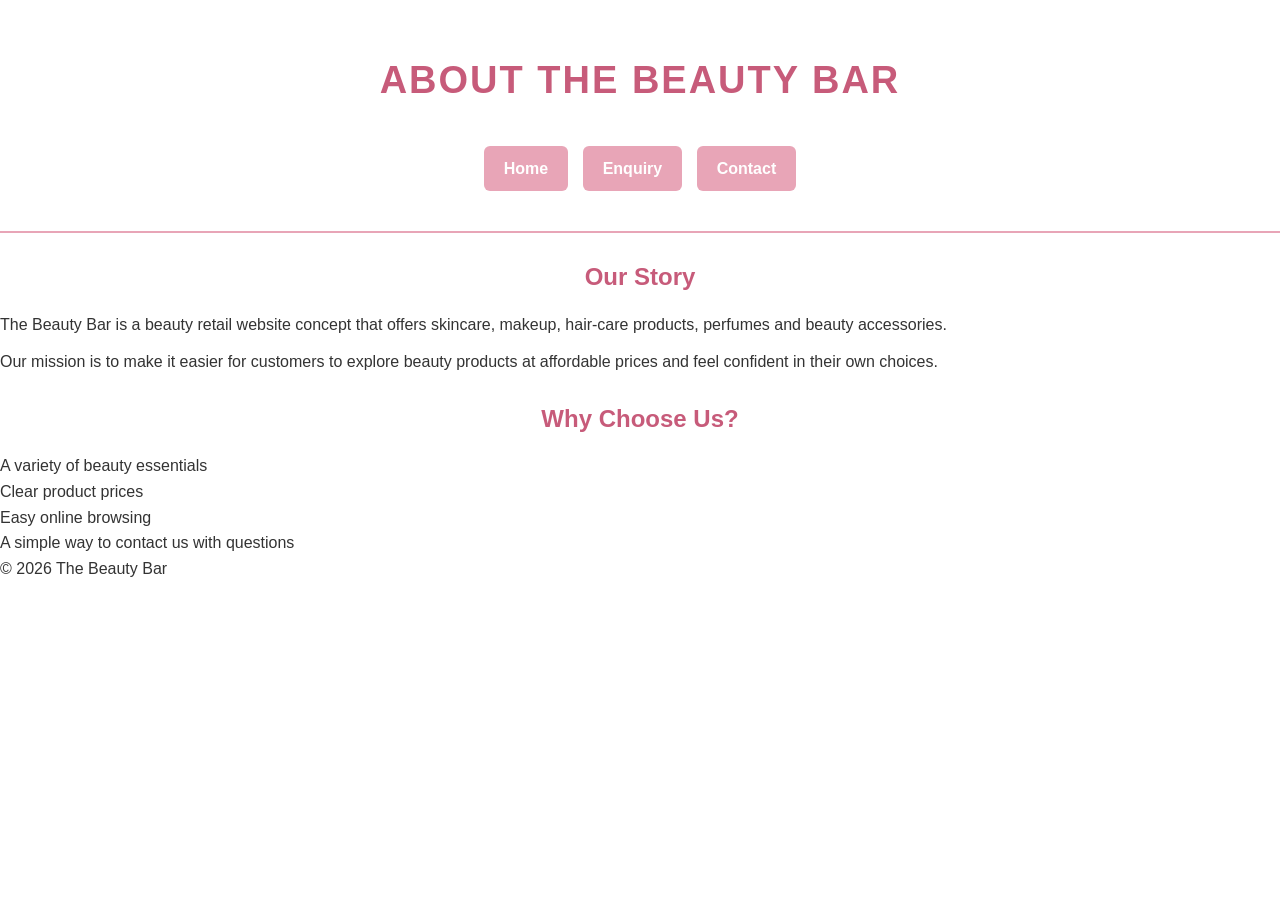
<file: About.html>
<!DOCTYPE html>
<html lang="en">
<head>
    <meta charset="UTF-8">
    <meta name="viewport" content="width=device-width, initial-scale=1.0">
    <title>About The Beauty Bar</title>
    <meta name="description" content="Learn about The Beauty Bar and its beauty products.">
    <link rel="stylesheet" href="style.css">
</head>
<body>

    <header class="site-header">
        <h1>ABOUT THE BEAUTY BAR</h1>

        <nav>
            <a href="index.html">Home</a>
            <a href="enquiry.html">Enquiry</a>
            <a href="Contact.html">Contact</a>
        </nav>
    </header>

    <main class="container content-card">
        <h2>Our Story</h2>

        <p>The Beauty Bar is a beauty retail website concept that offers skincare, makeup, hair-care products, perfumes and beauty accessories.</p>

        <p>Our mission is to make it easier for customers to explore beauty products at affordable prices and feel confident in their own choices.</p>

        <h2>Why Choose Us?</h2>

        <ul>
            <li>A variety of beauty essentials</li>
            <li>Clear product prices</li>
            <li>Easy online browsing</li>
            <li>A simple way to contact us with questions</li>
        </ul>
    </main>

    <footer>
        <p>&copy; 2026 The Beauty Bar</p>
    </footer>

</body>
</html>
</file>
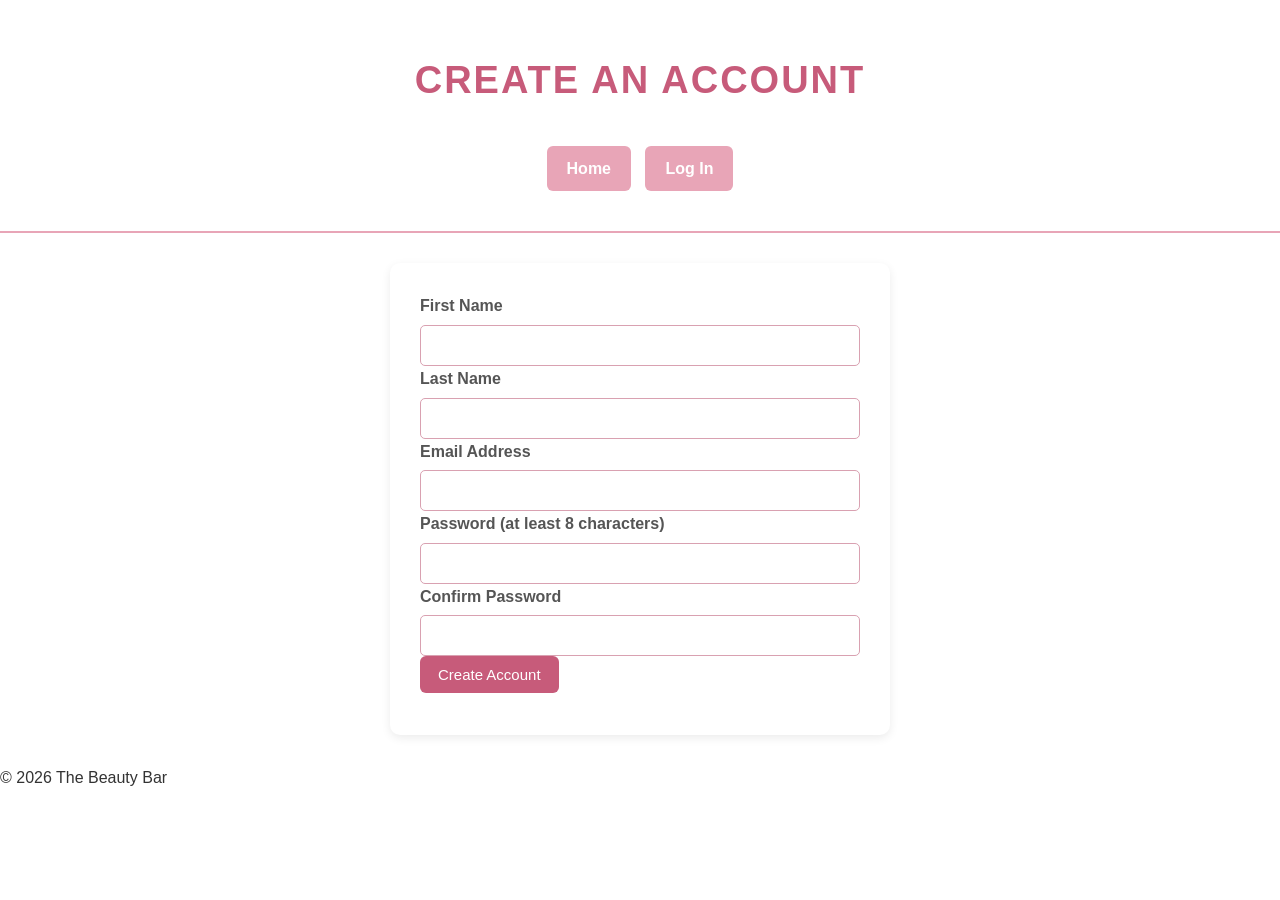
<file: account.html>
<!DOCTYPE html>
<html lang="en">
<head>
    <meta charset="UTF-8">
    <meta name="viewport" content="width=device-width, initial-scale=1.0">
    <title>Create Account | The Beauty Bar</title>
    <link rel="stylesheet" href="style.css">
    <script src="script.js" defer></script>
</head>
<body>

    <header class="site-header">
        <h1>CREATE AN ACCOUNT</h1>
        <nav>
            <a href="index.html">Home</a>
            <a href="login.html">Log In</a>
        </nav>
    </header>

    <main class="container narrow">
        <form id="account-form" class="form-card">
            <label for="firstName">First Name</label>
            <input type="text" id="firstName" minlength="2" required>

            <label for="lastName">Last Name</label>
            <input type="text" id="lastName" minlength="2" required>

            <label for="account-email">Email Address</label>
            <input type="email" id="account-email" required>

            <label for="account-password">Password (at least 8 characters)</label>
            <input type="password" id="account-password" minlength="8" required>

            <label for="confirmPassword">Confirm Password</label>
            <input type="password" id="confirmPassword" minlength="8" required>

            <button type="submit">Create Account</button>

            <p id="account-feedback" class="form-feedback" role="status"></p>
        </form>
    </main>

    <footer>
        <p>&copy; 2026 The Beauty Bar</p>
    </footer>

</body>
</html>
</file>
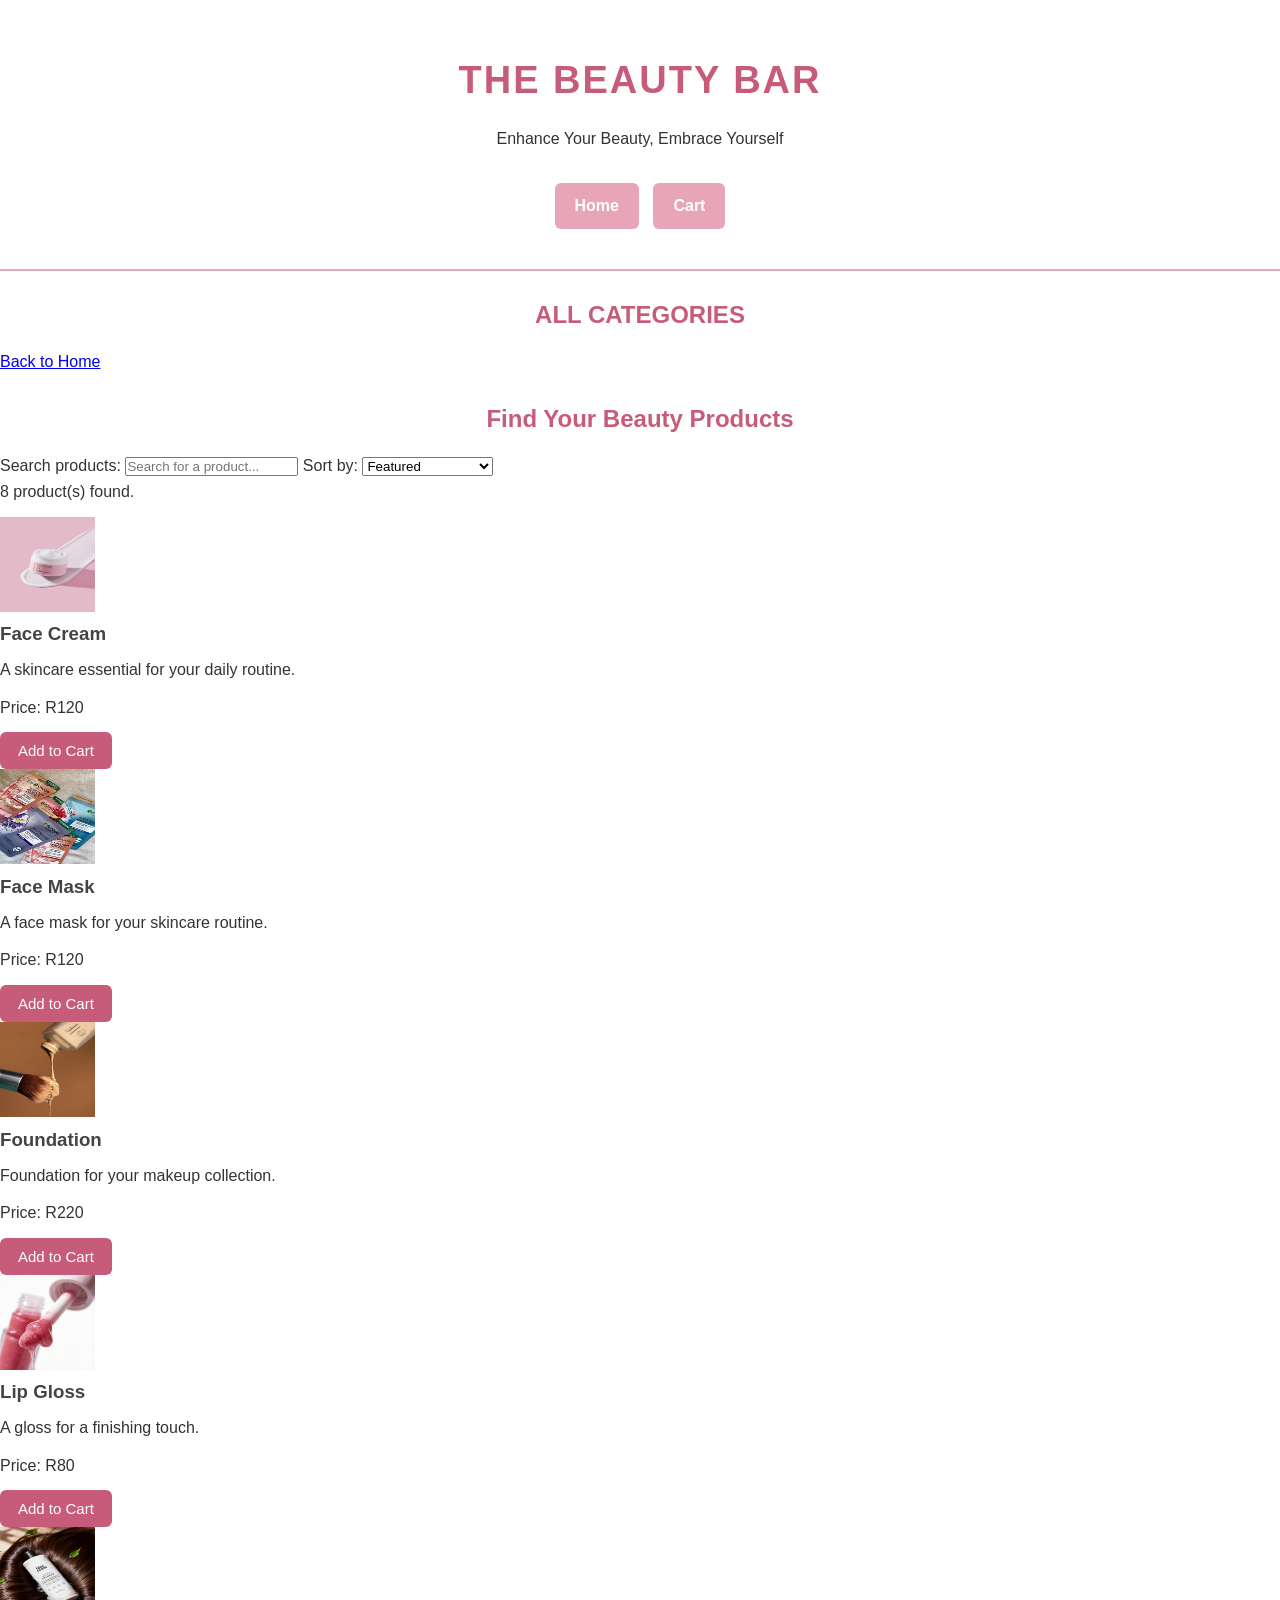
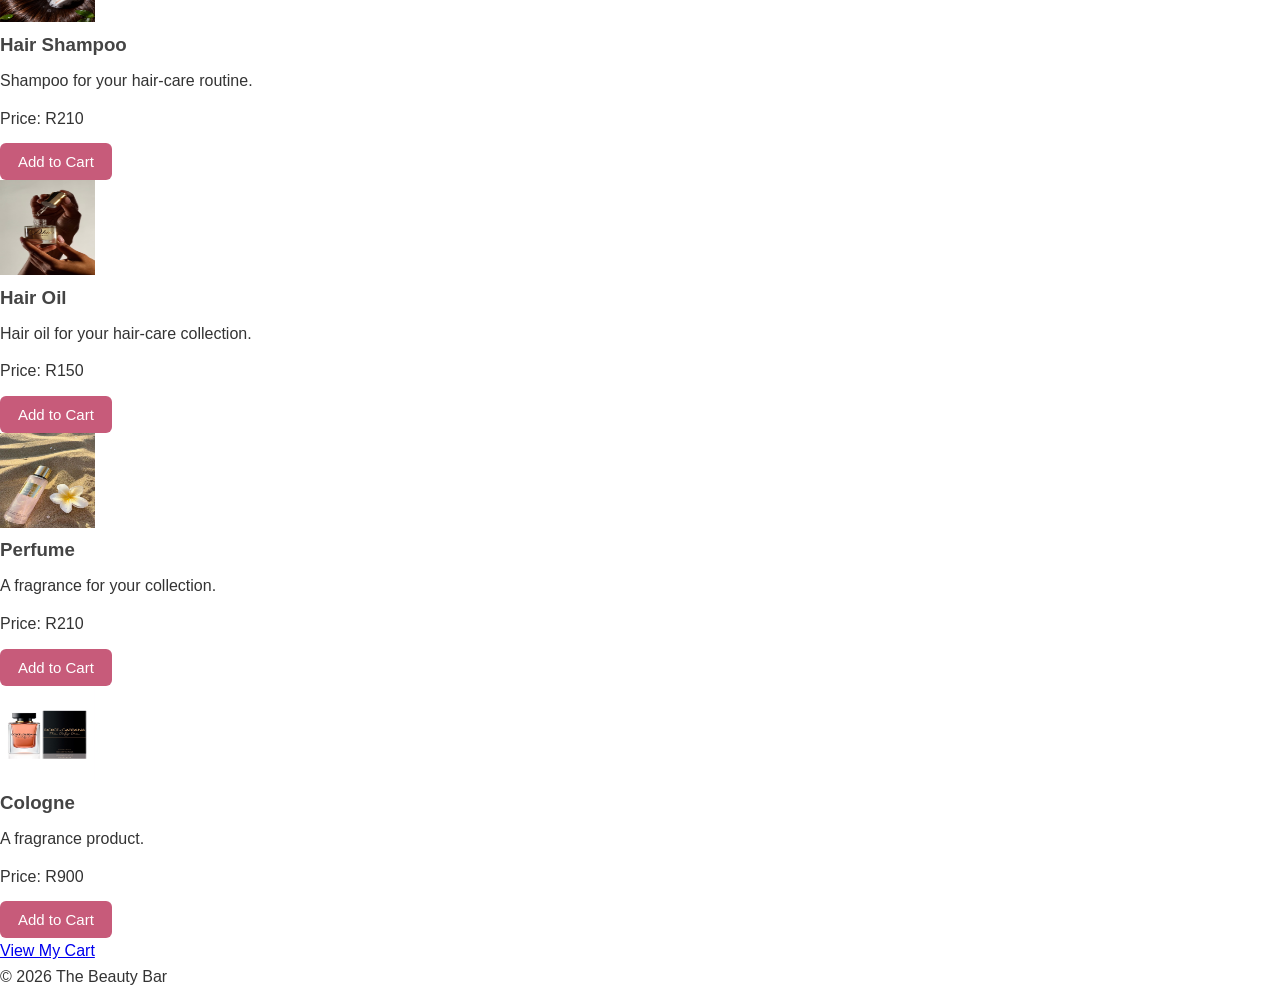
<file: Category.html>
<!DOCTYPE html>
<html lang="en">
<head>
    <meta charset="UTF-8">
    <meta name="viewport" content="width=device-width, initial-scale=1.0">

    <title>Categories | The Beauty Bar</title>
    <meta name="description" content="Browse skincare, makeup, hair care and fragrance products at The Beauty Bar.">

    <link rel="stylesheet" href="style.css">
    <script src="script.js" defer></script>
</head>

<body>

    <header class="site-header">
        <h1>THE BEAUTY BAR</h1>
        <p>Enhance Your Beauty, Embrace Yourself</p>

        <nav>
            <a href="index.html">Home</a>
            <a href="Cart.html">Cart</a>
        </nav>
    </header>

    <main class="container">

        <h2>ALL CATEGORIES</h2>

        <a href="index.html" class="button-link">
            Back to Home
        </a>

        <h2>Find Your Beauty Products</h2>

        <div class="shop-controls">
            <label for="product-search">Search products:</label>
            <input
                type="search"
                id="product-search"
                placeholder="Search for a product..."
            >

            <label for="sort-products">Sort by:</label>
            <select id="sort-products">
                <option value="featured">Featured</option>
                <option value="low-high">Price: Low to High</option>
                <option value="high-low">Price: High to Low</option>
                <option value="name">Product Name</option>
            </select>
        </div>

        <p id="product-feedback" role="status" aria-live="polite"></p>

        <div id="product-list" class="product-list">

            <div class="product-card">
                <img src="resor/Face cream.jpeg" alt="Face Mask" width="100"> 
                <div class="product-info">
                    <h3>Face Mask</h3>
                    <p>Price: R120</p>
                    <button onclick="addToCart(2)">Add to Cart</button>
                </div>
            </div>

            <div class="product-card">
                <img src="resor/Foundation.jpeg" alt="Foundation" width="100">
                <div class="product-info">
                    <h3>Foundations</h3>
                    <p>Price: R220</p>
                    <button onclick="addToCart(3)">Add to Cart</button>
                </div>
            </div>

            <div class="product-card">
                <img src="resor/Lipgloss.jpeg" alt="Lip Gloss" width="100">
                <div class="product-info">
                    <h3>Lip Gloss</h3>
                    <p>Price: R80</p>
                    <button onclick="addToCart(4)">Add to Cart</button>
                </div>
            </div>

            <div class="product-card">
                <img src="resor/Hair Shampoo.jpeg" alt="Hair Shampoo" width="100">
                <div class="product-info">
                    <h3>Hair Shampoo</h3>
                    <p>Price: R210</p>
                    <button onclick="addToCart(5)">Add to Cart</button>
                </div>
            </div>

            <div class="product-card">
                <img src="resor/Hair Oil.jpeg" alt="Hair Oil" width="100">
                <div class="product-info">
                    <h3>Hair Oil</h3>
                    <p>Price: R150</p>
                    <button onclick="addToCart(6)">Add to Cart</button>
                </div>
            </div>

            <div class="product-card">
                <img src="resor/Perfume.jpeg" alt="Perfume" width="100">
                <div class="product-info">
                    <h3>Perfumes</h3>
                    <p>Price: R210</p>
                    <button onclick="addToCart(7)">Add to Cart</button>
                </div>
            </div>

            <div class="product-card">
                <img src="resor/cologne.jpeg" alt="Cologne" width="100">
                <div class="product-info">
                    <h3>Colognes</h3>
                    <p>Price: R900</p>
                    <button onclick="addToCart(8)">Add to Cart</button>
                </div>
            </div>

        </div>

        <div class="button-row">
            <a href="Cart.html" class="button-link">View My Cart</a>
        </div>

    </main>

    <footer>
        <p>&copy; 2026 The Beauty Bar</p>
    </footer>

</body>
</html>
</file>
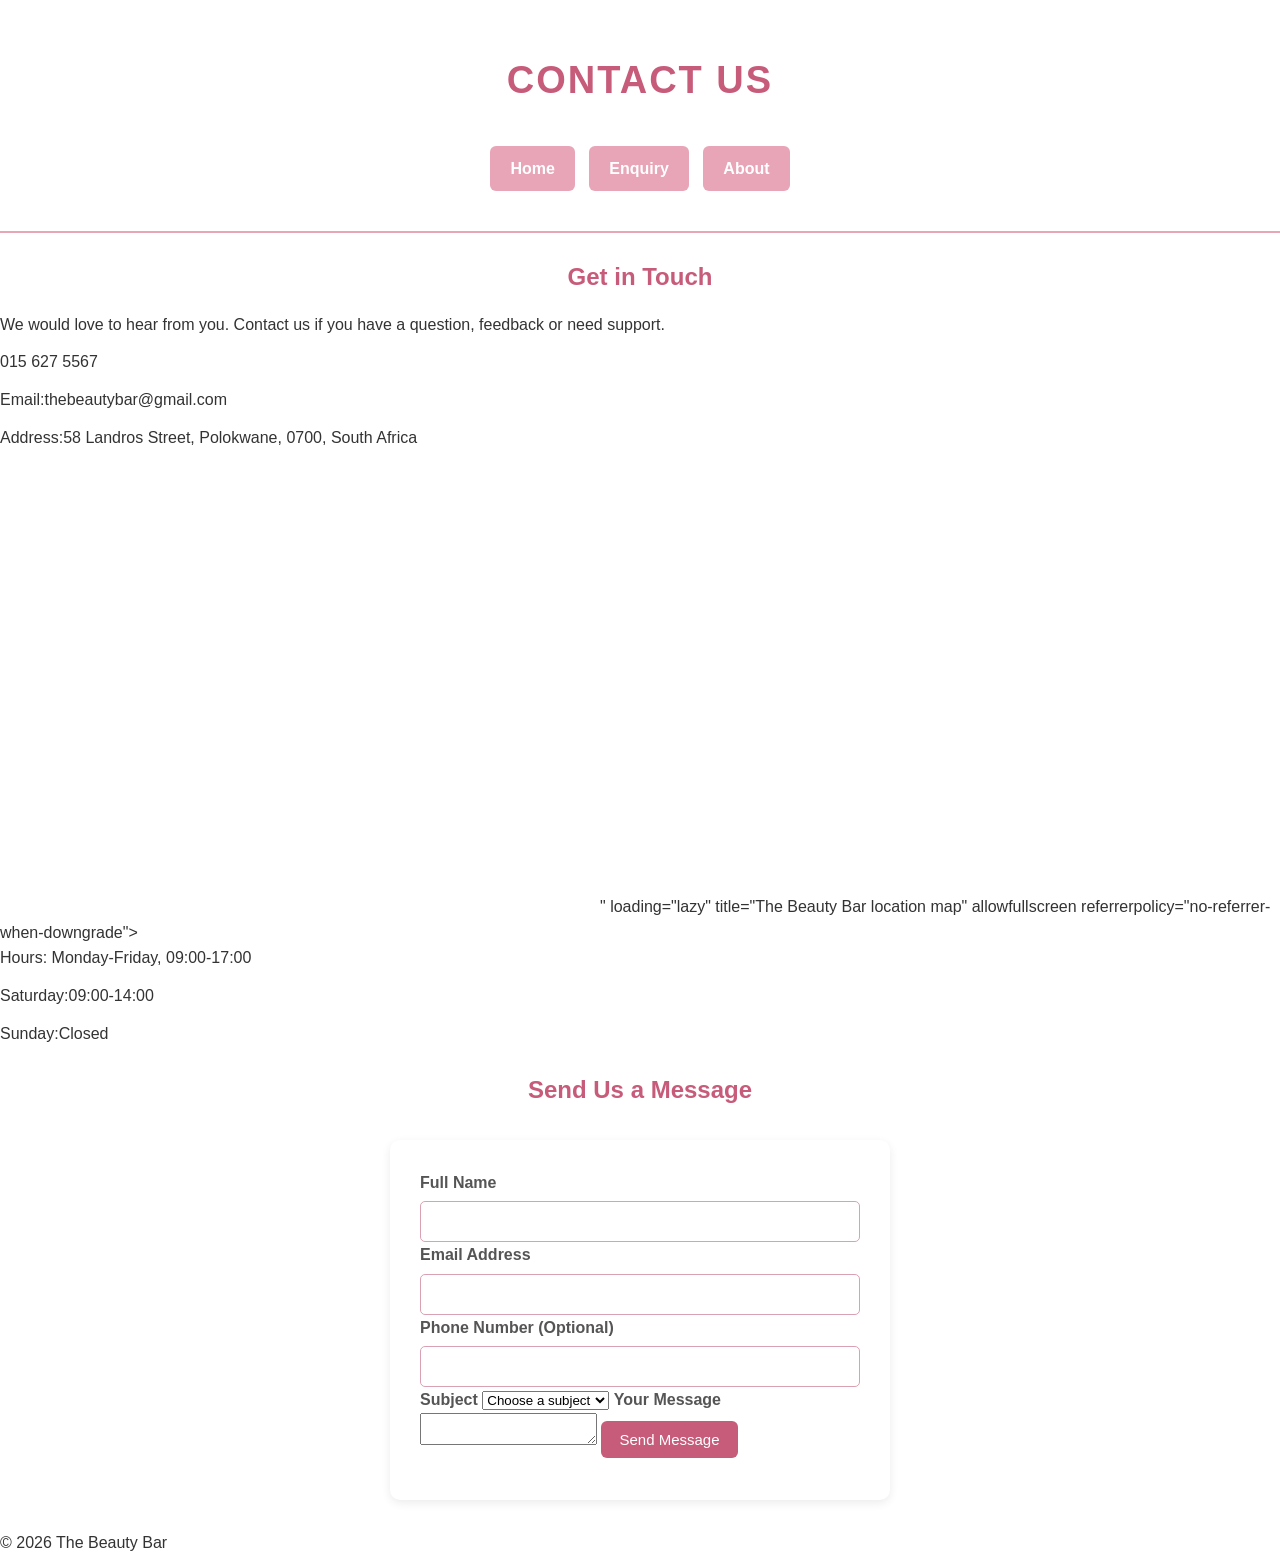
<file: Contact.html>
<!DOCTYPE html>
<html lang="en">
<head>
    <meta charset="UTF-8">
    <meta name="viewport" content="width=device-width, initial-scale=1.0">
    <title>Contact Us | The Beauty Bar</title>
    <meta name="description" content="Contact The Beauty Bar with questions or feedback.">
    <link rel="stylesheet" href="style.css">
    <script src="script.js" defer></script>
    <script src="script.js"></script>
</body>
</head>
<body>

    <header class="site-header">
        <h1>CONTACT US</h1>

        <nav>
            <a href="index.html">Home</a>
            <a href="enquiry.html">Enquiry</a>
            <a href="About.html">About</a>
        </nav>
    </header>

    <main class="container narrow">
        <section class="contact-details">
            <h2>Get in Touch</h2>

            <p>We would love to hear from you. Contact us if you have a question, feedback or need support.</p>

            <p>015 627 5567</p>
            <p>Email:thebeautybar@gmail.com</p>
            <p>Address:58 Landros Street, Polokwane, 0700, South Africa</p>
                  <div class="map-container">

    <iframe
        src="https://www.google.com/maps/embed?pb=!1m18!1m12!1m3!1d3647.9991276567093!2d29.449645679822186!3d-23.889649623334417!2m3!1f0!2f0!3f0!3m2!1i1024!2i768!4f13.1!3m3!1m2!1s0x1ec6d848236fe709%3A0xfb12655fab36ce8f!2s58%20Landdros%20Mare%20St%2C%20Polokwane%20Ext%204%20(W)%2C%20Polokwane%2C%200700!5e0!3m2!1sen!2sza!4v1793614404779!5m2!1sen!2sza" width="600" height="450" style="border:0;" allowfullscreen="" loading="lazy" referrerpolicy="strict-origin-when-cross-origin"></iframe>"
        loading="lazy"
        title="The Beauty Bar location map"
        allowfullscreen
        referrerpolicy="no-referrer-when-downgrade">
    </iframe>

</div>
  
            <p>Hours: Monday-Friday, 09:00-17:00</p>
            <p>Saturday:09:00-14:00</p>
            <p>Sunday:Closed</p>
        </section>

        <h2>Send Us a Message</h2>

        <form id="contact-form" class="form-card">
            <label for="contact-name">Full Name</label>
            <input type="text" id="contact-name" name="name"
                   minlength="2" maxlength="60" required>

            <label for="contact-email">Email Address</label>
            <input type="email" id="contact-email" name="email" required>

            <label for="contact-phone">Phone Number (Optional)</label>
            <input type="tel" id="contact-phone"
                   pattern="[0-9 +()\-]{7,20}"
                   title="Enter a valid phone number">

            <label for="contact-subject">Subject</label>
            <select id="contact-subject" required>
                <option value="">Choose a subject</option>
                <option>General Question</option>
                <option>Feedback</option>
                <option>Order Support</option>
                <option>Complaint</option>
                <option>Other</option>
            </select>

            <label for="contact-message">Your Message</label>
            <textarea id="contact-message" minlength="10"
                      maxlength="1000" required></textarea>

            <button type="submit">Send Message</button>

            <p id="contact-feedback" class="form-feedback"
               role="status" aria-live="polite"></p>
        </form>
    </main>

    <footer>
        <p>&copy; 2026 The Beauty Bar</p>
    </footer>

</body>
</html>
</file>
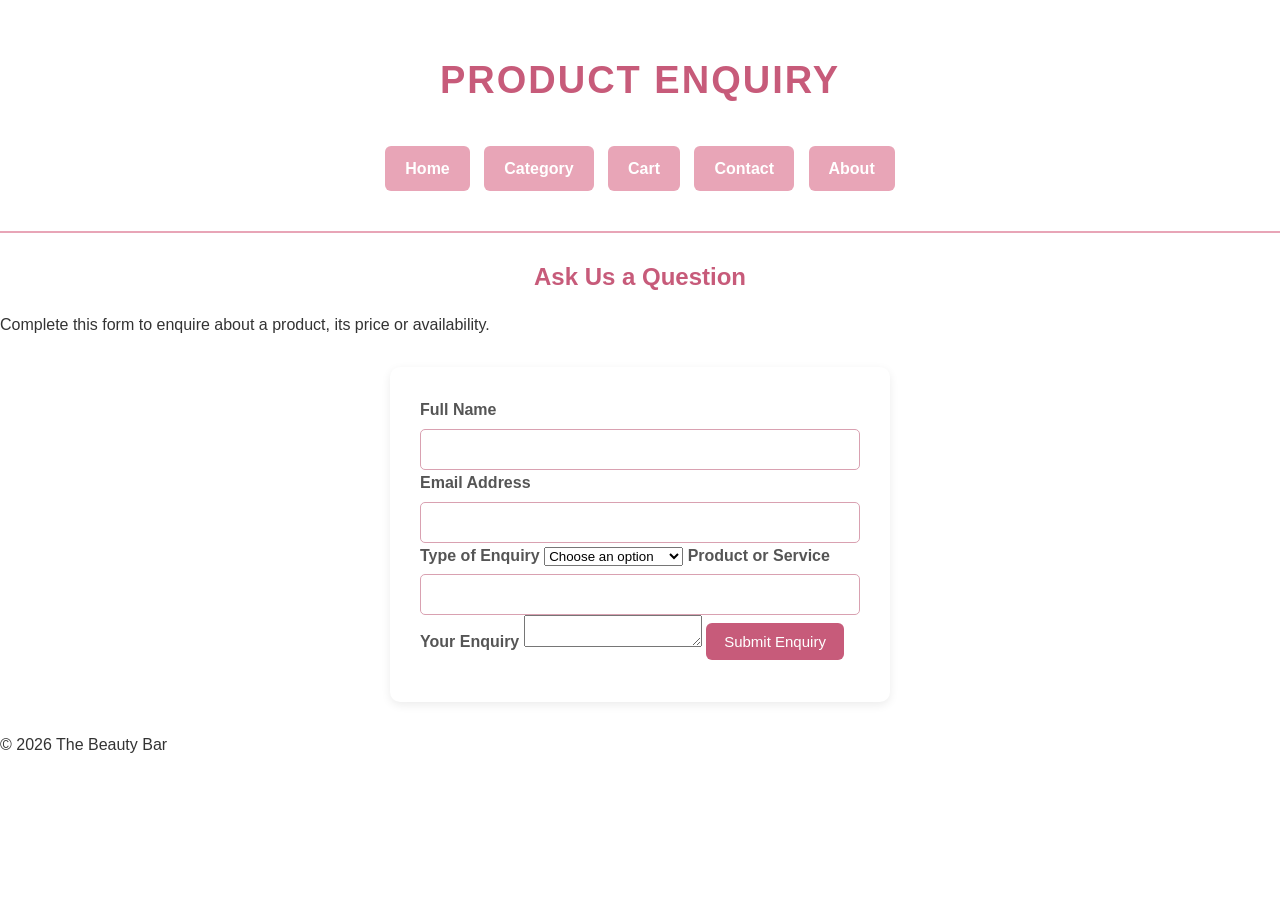
<file: enquiry.html>
<!DOCTYPE html>
<html lang="en">
<head>
    <meta charset="UTF-8">
    <meta name="viewport" content="width=device-width, initial-scale=1.0">
    <title>Product Enquiry | The Beauty Bar</title>
    <meta name="description" content="Enquire about products and services at The Beauty Bar.">
    <link rel="stylesheet" href="style.css">
    <script src="script.js" defer></script>
</head>
<body>

    <header class="site-header">
        <h1>PRODUCT ENQUIRY</h1>

        <nav>
            <a href="index.html">Home</a>
            <a href="Category.html">Category</a>
            <a href="Cart.html">Cart</a>
            <a href="Contact.html">Contact</a>
            <a href="About.html">About</a>
        </nav>
    </header>

    <main class="container narrow">
        <h2>Ask Us a Question</h2>

        <p>Complete this form to enquire about a product, its price or availability.</p>

        <form id="enquiry-form" class="form-card">
            <label for="enquiry-name">Full Name</label>
            <input type="text" id="enquiry-name" name="name"
                   minlength="2" maxlength="60" required>

            <label for="enquiry-email">Email Address</label>
            <input type="email" id="enquiry-email" name="email" required>

            <label for="enquiry-type">Type of Enquiry</label>
            <select id="enquiry-type" required>
                <option value="">Choose an option</option>
                <option>Product Information</option>
                <option>Price Enquiry</option>
                <option>Product Availability</option>
                <option>Beauty Services</option>
                <option>Other</option>
            </select>

            <label for="enquiry-product">Product or Service</label>
            <input type="text" id="enquiry-product" maxlength="100" required>

            <label for="enquiry-message">Your Enquiry</label>
            <textarea id="enquiry-message" minlength="10"
                      maxlength="1000" required></textarea>

            <button type="submit">Submit Enquiry</button>

            <p id="enquiry-feedback" class="form-feedback"
               role="status" aria-live="polite"></p>
        </form>
    </main>

    <footer>
        <p>&copy; 2026 The Beauty Bar</p>
    </footer>

</body>
</html>
</file>
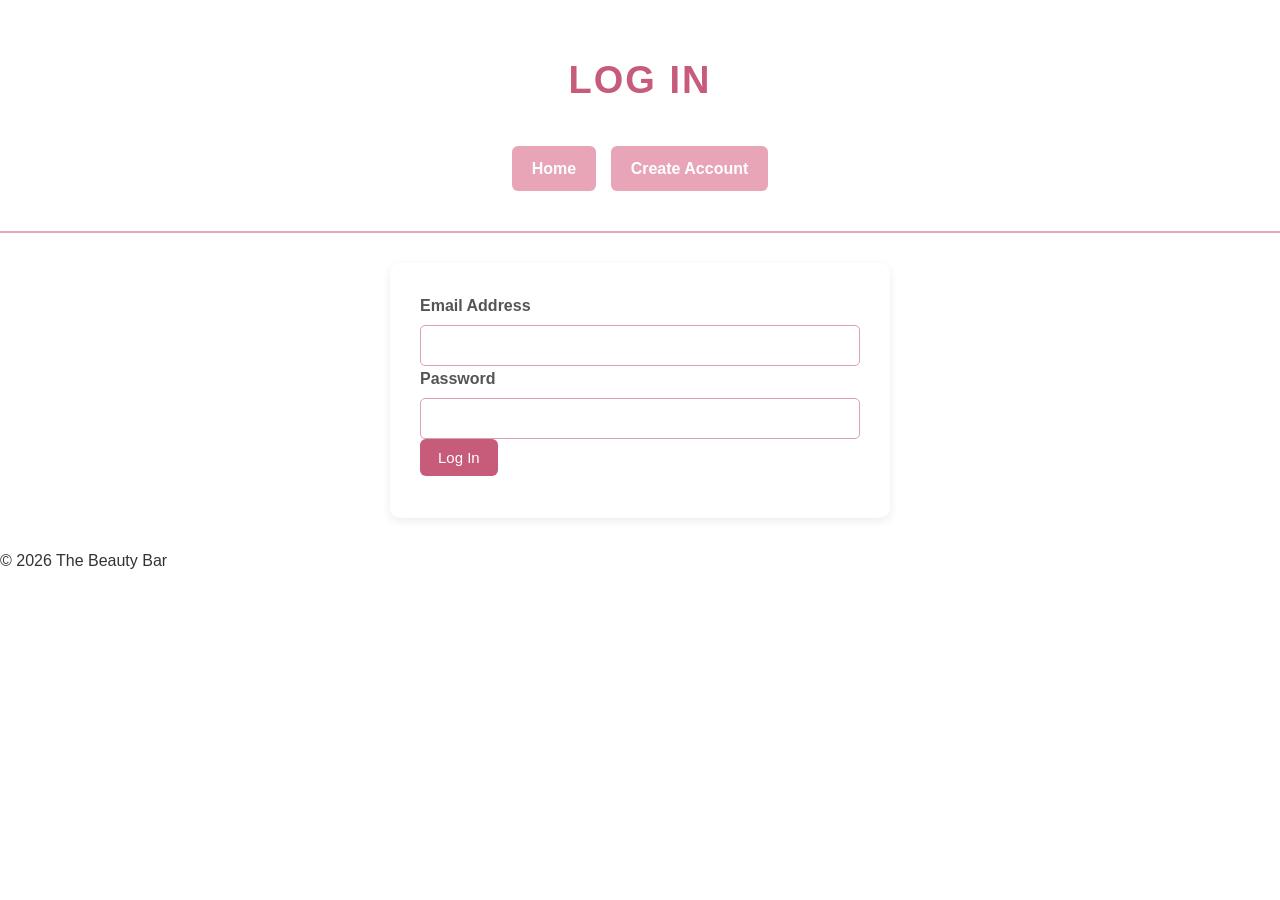
<file: login.html>
<!DOCTYPE html>
<html lang="en">
<head>
    <meta charset="UTF-8">
    <meta name="viewport" content="width=device-width, initial-scale=1.0">
    <title>Log In | The Beauty Bar</title>
    <link rel="stylesheet" href="style.css">
    <script src="script.js" defer></script>
</head>
<body>

    <header class="site-header">
        <h1>LOG IN</h1>
        <nav>
            <a href="index.html">Home</a>
          
            <a href="account.html">Create Account</a>
        </nav>
    </header>

    <main class="container narrow">
        <form id="login-form" class="form-card">
            <label for="login-email">Email Address</label>
            <input type="email" id="login-email" required>

            <label for="login-password">Password</label>
            <input type="password" id="login-password" required>

            <button type="submit">Log In</button>

            <p id="login-feedback" class="form-feedback" role="status"></p>
        </form>
    </main>

    <footer>
        <p>&copy; 2026 The Beauty Bar</p>
    </footer>

</body>
</html>
</file>
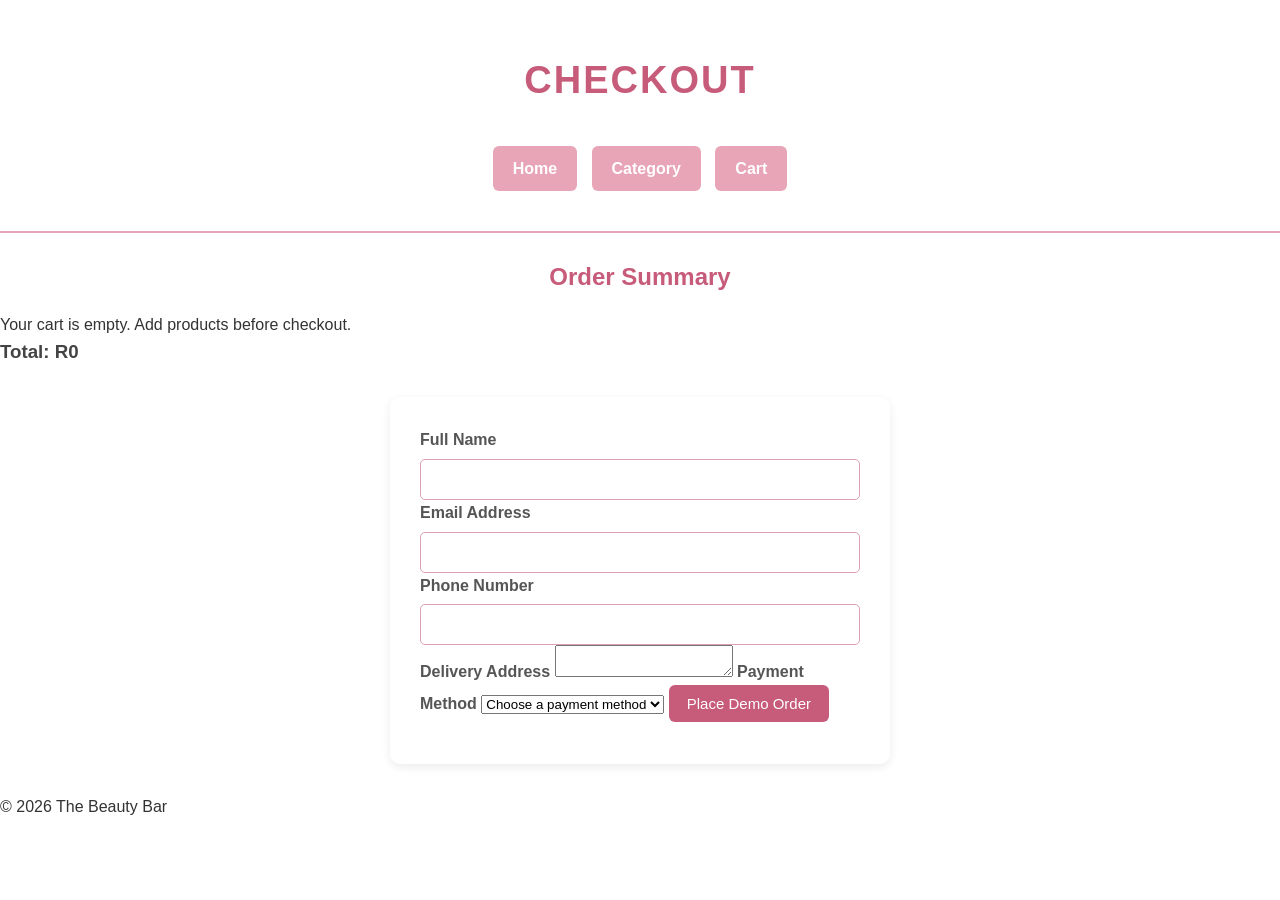
<file: payment.html>
<!DOCTYPE html>
<html lang="en">
<head>
    <meta charset="UTF-8">
    <meta name="viewport" content="width=device-width, initial-scale=1.0">
    <title>Checkout | The Beauty Bar</title>
    <link rel="stylesheet" href="style.css">
    <script src="script.js" defer></script>
</head>
<body>

    <header class="site-header">
        <h1>CHECKOUT</h1>

        <nav>
            <a href="index.html">Home</a>
            <a href="Category.html">Category</a>
            <a href="Cart.html">Cart</a>
        </nav>
    </header>

    <main class="container narrow">
        <h2>Order Summary</h2>

        <div id="checkout-items"></div>
        <h3 id="checkout-total">Total: R0</h3>

        <form id="checkout-form" class="form-card">
            <label for="checkout-name">Full Name</label>
            <input type="text" id="checkout-name" name="name"
                   minlength="2" required>

            <label for="checkout-email">Email Address</label>
            <input type="email" id="checkout-email" name="email" required>

            <label for="checkout-phone">Phone Number</label>
            <input type="tel" id="checkout-phone" name="phone"
                   pattern="[0-9 +()\-]{7,20}" required>

            <label for="checkout-address">Delivery Address</label>
            <textarea id="checkout-address" name="address"
                      minlength="5" required></textarea>

            <label for="checkout-payment">Payment Method</label>
            <select id="checkout-payment" required>
                <option value="">Choose a payment method</option>
                <option value="cash">Cash on Delivery</option>
                <option value="eft">EFT</option>
                <option value="card">Card</option>
            </select>

            <button type="submit">Place Demo Order</button>

            <p id="checkout-feedback" class="form-feedback"
               role="status"></p>
        </form>
    </main>

    <footer>
        <p>&copy; 2026 The Beauty Bar</p>
    </footer>

</body>
</html>
</file>
<file: style.css>
* {
    margin: 0;
    padding: 0;
    box-sizing: border-box;
}

body {
    font-family: Arial, sans-serif;
    background-size: cover;
    background-position: center;
    background-repeat: no-repeat;
    background-attachment: fixed;
    color: #333;
    line-height: 1.6;
}

h1 {
    text-align: center;
    color: #c75b7a;
    font-size: 38px;
    margin-top: 30px;
    margin-bottom: 15px;
    letter-spacing: 2px;
}

h2 {
    color: #c75b7a;
    text-align: center;
    margin: 25px 0 15px;
}

h3 {
    color: #444;
    margin-bottom: 8px;
}

p {
    margin-bottom: 12px;
}


nav {
    text-align: center;
    padding: 15px;
}

nav a {
    display: inline-block;
    background-color: #e8a5b7;
    color: white;
    text-decoration: none;
    padding: 10px 20px;
    margin: 5px;
    border-radius: 6px;
    font-weight: bold;
}

nav a:hover {
    background-color: #c75b7a;
}



header {
    background-color: white;
    padding: 20px;
    text-align: center;
    border-bottom: 2px solid #e8a5b7;
}

.logo-container {
    margin-bottom: 15px;
}

.site-logo {
    width: 150px;
    height: auto;
    border-radius: 10px;
}

.my.btn {
    display: inline-block;
    background-color: #c75b7a;
    color: white;
    text-decoration: none;
    padding: 10px 18px;
    margin: 5px;
    border-radius: 6px;
    font-weight: bold;
}

.my.btn:hover {
    background-color: #9f405d;
}



.home-button {
    display: inline-block;
    background-color: #e8a5b7;
    color: white;
    text-decoration: none;
    padding: 10px 18px;
    border-radius: 6px;
    margin: 20px;
}

.home-button:hover {
    background-color: #c75b7a;
}



.product-container {
    width: 90%;
    max-width: 500px;
    margin: 20px auto;
    display: flex;
    flex-direction: column;
    gap: 20px;
}

.product {
    background-color: white;
    border: 1px solid #f0cbd5;
    border-radius: 10px;
    padding: 20px;
    text-align: center;
    box-shadow: 0 3px 10px rgba(0, 0, 0, 0.08);
}

.product img {
    width: 100px;
    height: 100px;
    object-fit: contain;
    display: block;
    margin: 0 auto 15px;
}

.product h3 {
    color: #c75b7a;
    font-size: 20px;
    margin-bottom: 8px;
}

.product p {
    margin-bottom: 12px;
}

button {
    background-color: #c75b7a;
    color: white;
    border: none;
    padding: 10px 18px;
    border-radius: 6px;
    cursor: pointer;
    font-size: 15px;
}

button:hover {
    background-color: #9f405d;
}


.sort-container {
    text-align: center;
    margin: 20px;
}

.sort-container select {
    padding: 8px;
    border: 1px solid #d99aaa;
    border-radius: 5px;
    background-color: white;
}



#cart-items {
    width: 90%;
    max-width: 700px;
    margin: 30px auto;
}

.cart-item {
    background-color: white;
    border: 1px solid #f0cbd5;
    border-radius: 10px;
    padding: 20px;
    margin-bottom: 15px;
    box-shadow: 0 3px 8px rgba(0, 0, 0, 0.08);
}

.cart-item h3 {
    color: #c75b7a;
}

.cart-item button {
    margin: 5px;
}

#total {
    text-align: center;
    color: #c75b7a;
    font-size: 25px;
    margin: 20px;
}


form {
    background-color: white;
    width: 90%;
    max-width: 500px;
    margin: 30px auto;
    padding: 30px;
    border-radius: 10px;
    box-shadow: 0 3px 10px rgba(0, 0, 0, 0.08);
}

form label {
    font-weight: bold;
    color: #555;
}

form input {
    width: 100%;
    padding: 11px;
    margin-top: 6px;
    border: 1px solid #d9a1b1;
    border-radius: 5px;
    font-size: 15px;
}

form input:focus {
    outline: none;
    border-color: #c75b7a;
}

form input[type="submit"] {
    background-color: #c75b7a;
    color: white;
    border: none;
    cursor: pointer;
    font-weight: bold;
}

form input[type="submit"]:hover {
    background-color: #9f405d;
}



.Contact-item {
    display: flex;
    gap: 15px;
    background-color: white;
    padding: 20px;
    margin: 15px auto;
    width: 90%;
    max-width: 800px;
    border-radius: 10px;
    border-left: 5px solid #e8a5b7;
    box-shadow: 0 3px 8px rgba(0, 0, 0, 0.06);
}

.Contact-item h3 {
    color: #c75b7a;
}



body > p {
    width: 90%;
    max-width: 850px;
    margin: 15px auto;
    background-color: white;
    padding: 20px;
    border-radius: 10px;
}



@media (max-width: 600px) {

    h1 {
        font-size: 28px;
        padding: 0 15px;
    }

    h2 {
        font-size: 23px;
        padding: 0 20px;
    }

    nav {
        padding: 12px 5px;
    }

    nav a {
        display: block;
        margin: 8px auto;
        width: 80%;
        max-width: 250px;
    }

    header {
        padding: 15px;
    }

    .site-logo {
        width: 120px;
    }

    .my.btn {
        display: block;
        width: 80%;
        max-width: 250px;
        margin: 8px auto;
    }

    .product-container {
        width: 90%;
    }

    .product {
        width: 100%;
    }

    .product img {
        width: 90px;
        height: 90px;
    }

    form {
        width: 90%;
        padding: 20px;
    }

    .Contact-item {
        width: 90%;
    }

    .home-button {
        margin-left: 5%;
    }
}
</file>
